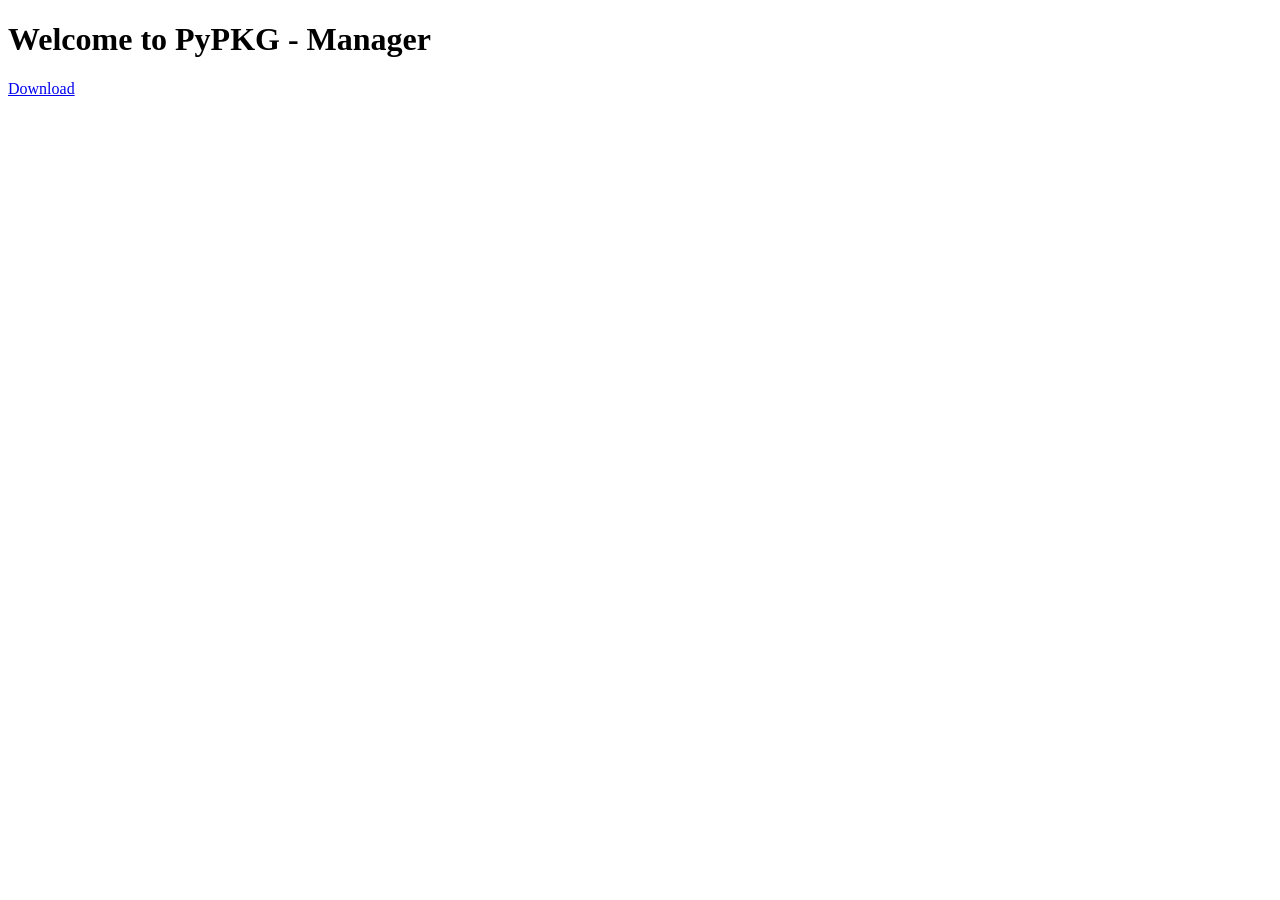
<file: index.html>
<!DOCTYPE html>
<html lang="fr">
<head>
    <meta charset="UTF-8">
    <meta name="viewport" content="width=device-width, initial-scale=1.0">
    <title>PyPKG - Manager</title>
    <link rel="stylesheet" href="https://pypkg-manager.vercel.app/base.css">
    <link rel="stylesheet" href="https://pypkg-manager.vercel.app/bouton.css">
</head>
<body>
    <div class="content">
        <h1>Welcome to PyPKG - Manager</h1>
        <div class="bento">
            <a href="https://pypkg-manager.vercel.app/download/latest-version.zip" class="bouton_card">Download</a>
        </div>
    </div>
</body>
</html>
</file>
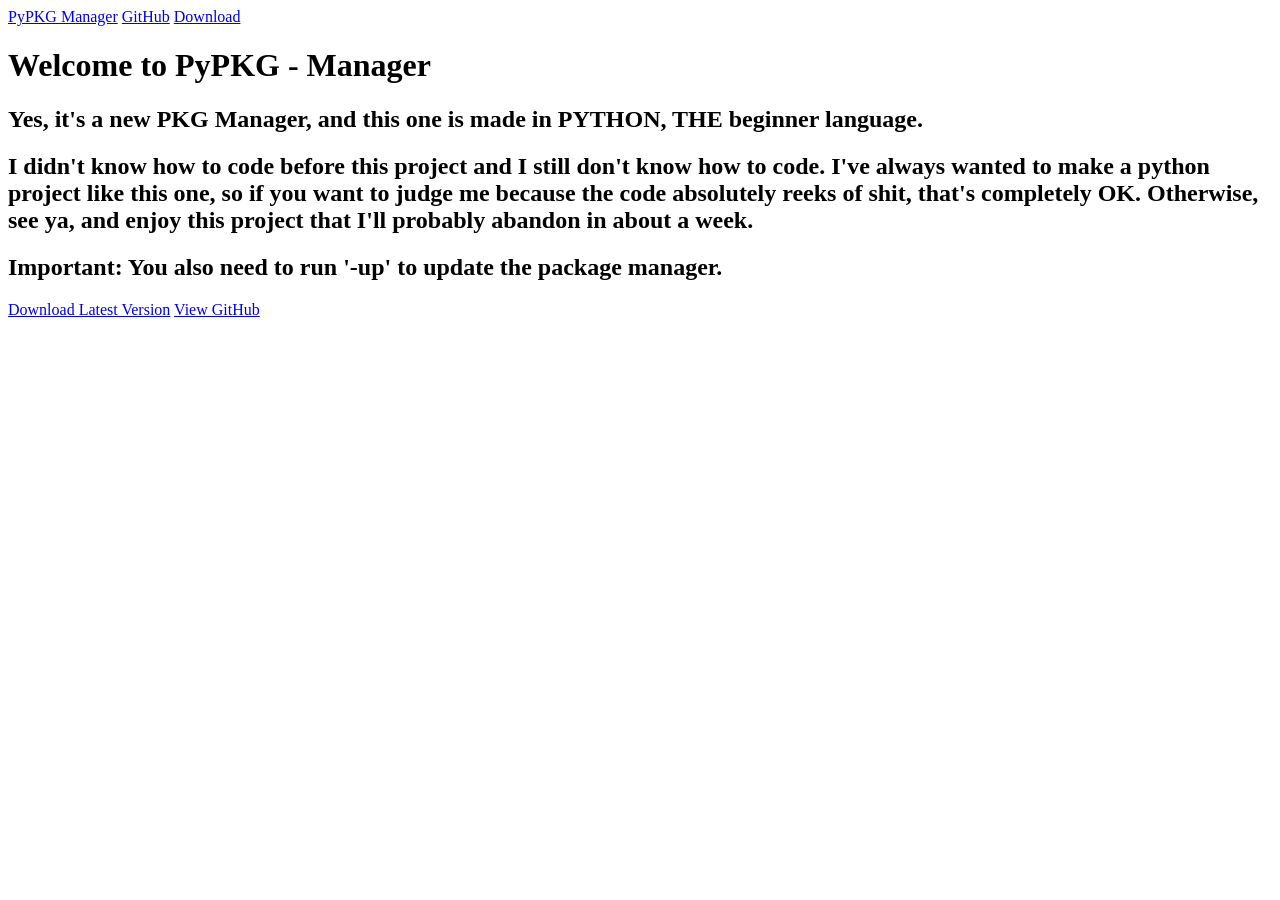
<file: index/index.html>
<!DOCTYPE html>
<html lang="en">
<head>
    <meta charset="UTF-8">
    <meta name="viewport" content="width=device-width, initial-scale=1.0">
    <title>PyPKG - Manager</title>
    <link rel="stylesheet" href="https://pypkg-manager.vercel.app/index/base.css">
    <link rel="stylesheet" href="https://pypkg-manager.vercel.app/index/bento.css">
    <link rel="stylesheet" href="https://pypkg-manager.vercel.app/index/bouton.css">
</head>
<body>

    <div class="topbar">
        <a href="#" class="title">PyPKG Manager</a>
        <a href="https://github.com/Nicrayt/PYPKG_Manager" target="_blank">GitHub</a>
        <a href="https://github.com/Nicrayt/PYPKG_Manager/releases" target="_blank">Download</a>
    </div>

    <div class="content">
        <h1>Welcome to PyPKG - Manager</h1>
        <h2>Yes, it's a new PKG Manager, and this one is made in PYTHON, THE beginner language.</h2>
        
        <h2>
            I didn't know how to code before this project and I still don't know how to code. 
            I've always wanted to make a python project like this one, 
            so if you want to judge me because the code absolutely reeks of shit, that's completely OK. 
            Otherwise, see ya, and enjoy this project that I'll probably abandon in about a week.
        </h2>

        <h2>Important: You also need to run '-up' to update the package manager.</h2>
        
        <div class="bento">
            <a href="https://github.com/Nicrayt/PYPKG_Manager/releases" class="bouton_card">Download Latest Version</a>
            <a href="https://github.com/Nicrayt/PYPKG_Manager" target="_blank" class="bouton_card">View GitHub</a>
        </div>
    </div>
</body>
</html>
</file>
